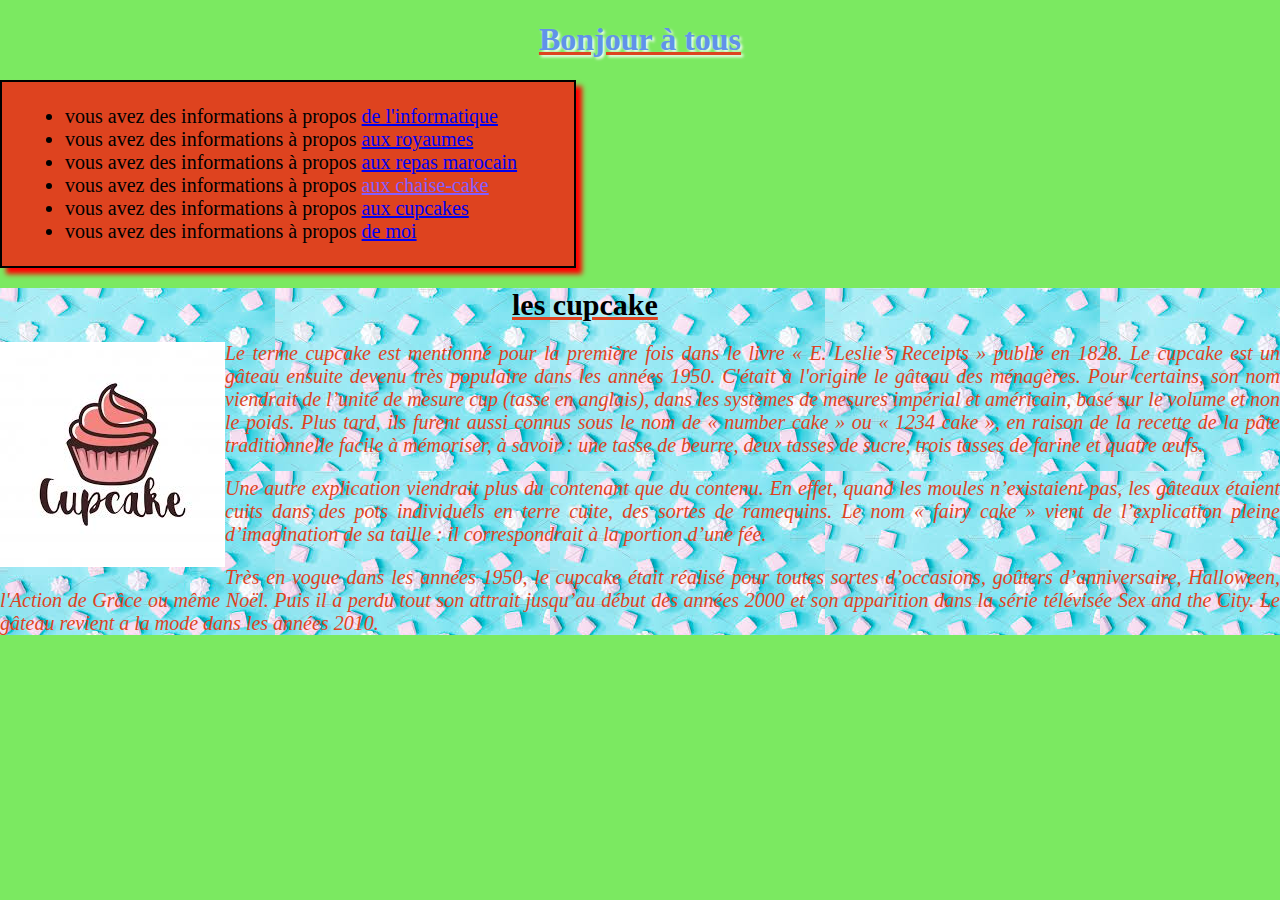
<file: index.html>
<!DOCTYPE html>
<html>
<head>
	<script data-ad-client="ca-pub-5728465151986774" async src="https://pagead2.googlesyndication.com/pagead/js/adsbygoogle.js"></script>
	<title>index d'exercice</title>
	<meta charset="utf-8">
	<link rel="stylesheet" type="text/css" href="index_exercice.css">
</head>
<body>
	<header>
		<h1 class="titre_principale">Bonjour à tous</h1>
    </header>
    <nav>
    	<ul>
    		<li>vous avez des informations à propos <a href="#">de l'informatique</a></li>
    		<li>vous avez des informations à propos <a href="#">aux royaumes</a></li>
    		<li>vous avez des informations à propos <a href="#">aux repas marocain</a></li>
    		<li>vous avez des informations à propos <a href="">aux chaise-cake</a></li>
    		<li>vous avez des informations à propos <a href="les_cupcake.html" target="_blank">aux cupcakes</a></li>
    		<li>vous avez des informations à propos <a href="#">de moi</a></li>
    	</ul>
    </nav>
    <section>
        <article>
            <mark>

                <h1 class="cupcake">les cupcake</h1>
                <p><a href="cupcake.jpg"><img src="cupcake.jpg" alt="cupcake" class="flottant" /></a></p>
                <p>Le terme cupcake est mentionné pour la première fois dans le livre « E. Leslie’s Receipts » publié en 1828. Le cupcake est un gâteau ensuite devenu très populaire dans les années 1950. C'était à l'origine le gâteau des ménagères. Pour certains, son nom viendrait de l’unité de mesure cup (tasse en anglais), dans les systèmes de mesures impérial et américain, basé sur le volume et non le poids. Plus tard, ils furent aussi connus sous le nom de « number cake » ou « 1234 cake », en raison de la recette de la pâte traditionnelle facile à mémoriser, à savoir : une tasse de beurre, deux tasses de sucre, trois tasses de farine et quatre œufs.</p>

                <p>Une autre explication viendrait plus du contenant que du contenu. En effet, quand les moules n’existaient pas, les gâteaux étaient cuits dans des pots individuels en terre cuite, des sortes de ramequins. Le nom « fairy cake » vient de l’explication pleine d’imagination de sa taille : il correspondrait à la portion d’une fée.</p>

                <p>Très en vogue dans les années 1950, le cupcake était réalisé pour toutes sortes d’occasions, goûters d’anniversaire, Halloween, l'Action de Grâce ou même Noël. Puis il a perdu tout son attrait jusqu’au début des années 2000 et son apparition dans la série télévisée Sex and the City. Le gâteau revient a la mode dans les années 2010.</p> 
            </mark>
        </article>
    </section>
</body>
</html>
</file>
<file: index_exercice.css>
body{
	margin: 0px;
	padding: 0px;
	background-color: #7BE961;
}
nav{
	font-size: 20px;
	border: 2px solid black;
	margin-right: 55%;
	background-color: #DE431F;
	padding: 3px;
	box-shadow: 6px 6px 5px red;
}
.flottant{
	float: left;
}
.titre_principale{
	font-family: comic sans ms;
	text-align: center;
	text-decoration: underline #DE431F;
	color: #6192E9;
	text-shadow: 2px 2px 3px white;
}
p{
	font-size: 20px;
	font-style: italic;
	color: #DE431F;
	font-family: comic sans ms;
}
p:hover{
	background-color: rgb(134,94,255);
}
section{
	background-image: url([data-uri]);
	text-align: justify;
}
a:visited{
	color: rgb(134,94,255);
}
.cupcake{
	font-family: comic sans ms;
	font-size: 30px;
	margin-left: 40%;
	text-decoration: underline #DE431F;
}
ul{
	margin-left: 20px;
}
</file>
